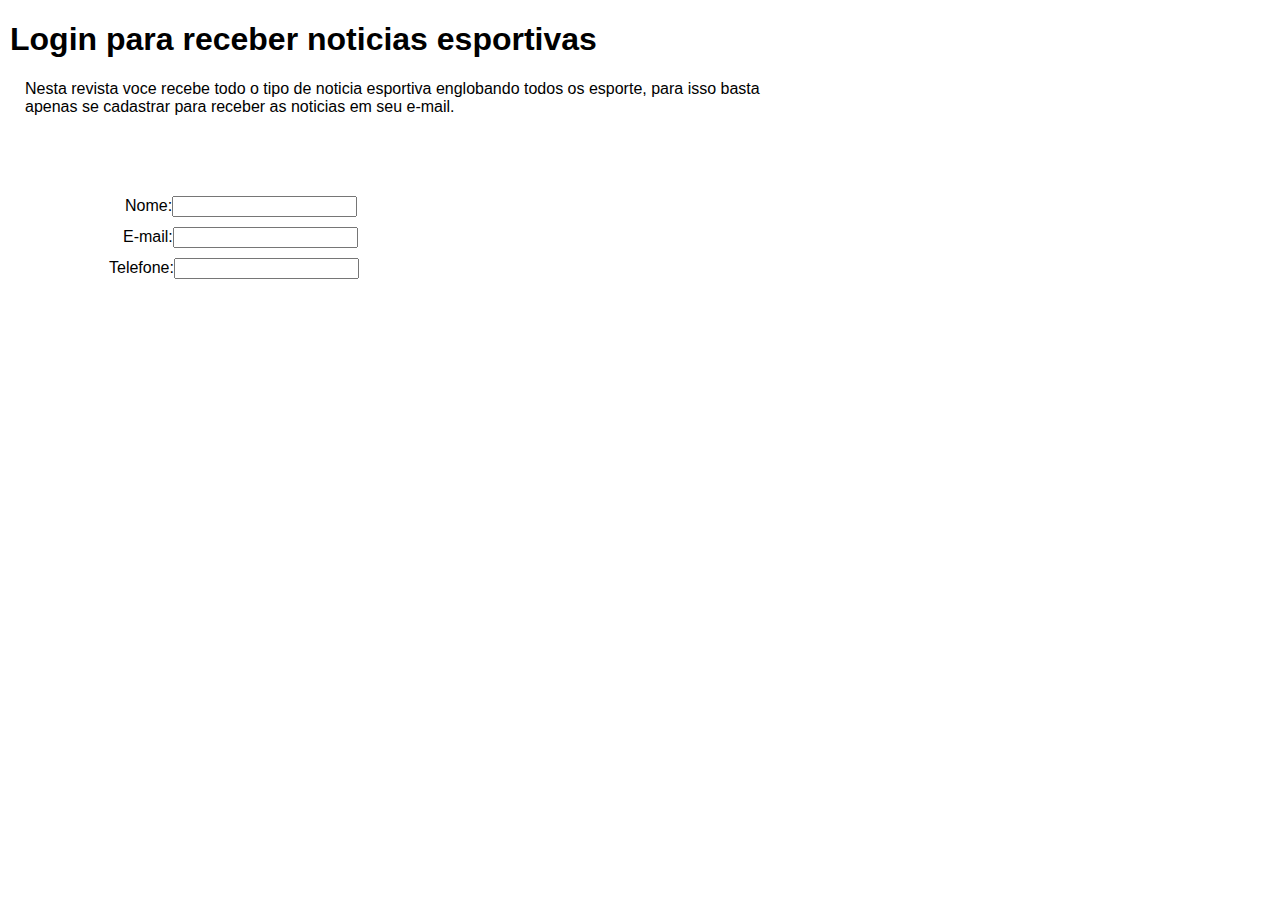
<file: Front - End Captura/site.html>
<!DOCTYPE html>
<html lang="en">
<head>
    <meta charset="UTF-8">
    <meta http-equiv="X-UA-Compatible" content="IE=edge">
    <meta name="viewport" content="width=device-width, initial-scale=1.0">
   <link rel="icon" href="./img/untitleddesign_1_original-106-300x300.png"> 

    
    <title>Desportivos</title>
    <link rel="stylesheet" href="./site.css">
    
</head>


    
    <body>

        <header>
           

                    <div class="col">
            <h1>Login para receber noticias esportivas</h1>
                               </div>
                               <div class="resumo">
                                   Nesta revista voce recebe todo o tipo de noticia esportiva englobando todos os esporte, para isso basta <br>
                                   apenas se cadastrar para receber as noticias em seu e-mail.
                               </div>


<div class="tudo">
     <div class="nome">
<label>Nome:</label><input type="text" name="nome" id="nome"><br>
</div>
<div class="login">
<label>E-mail:</label><input type="text" name="login" id="login"><br>
</div>
<div class="senha">
<label>Telefone:</label><input type="password" name="senha" id="senha"><br>
 </div>   
 </div>
 

</header>

  
</body>
</file>
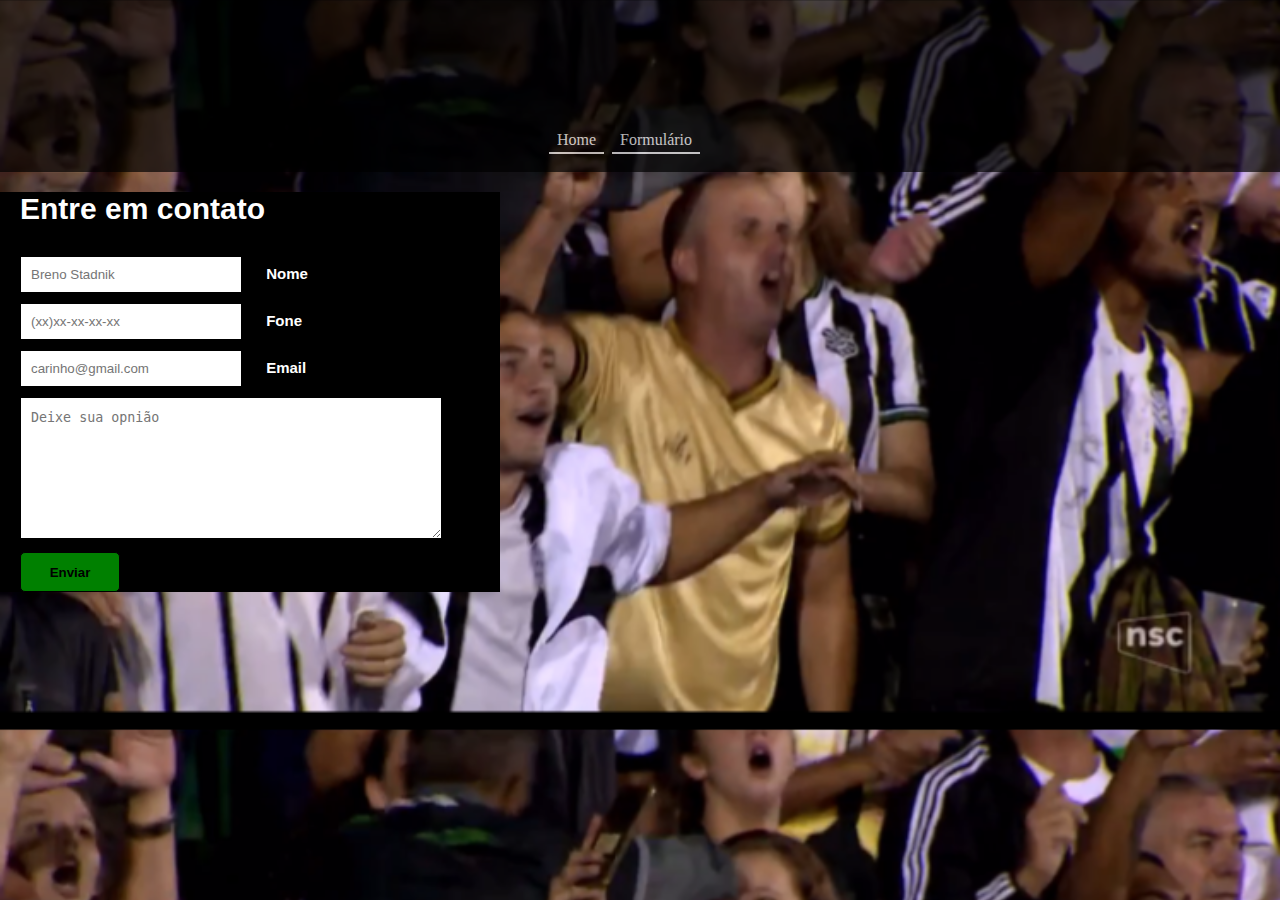
<file: Front - End Home/formulário.html>
<!DOCTYPE html>
<html>

<head>
<title>Formulário Contato</title>
<meta charset="utf-8" />
<link href="formulário.css" rel="stylesheet" media="all" />
<script src="formulário.js"></script> 
  <link rel="icon" href="./imgs/2560px-VAR_System_Logo.svg.png">



</head>

<body>

    <nav>
        <ul>
            <li><a href="index.html">Home</a></li>
            <li><a href="formulário.html">Formulário</a></li>
        </ul>
    </nav>

<form name="meu_form">

  <h1>Entre em contato</h1>

  <input type="text" id="nomeid" placeholder="Breno Stadnik" required="required" name="nome" />
  <label for="nome">Nome</label>

  <input type="tel" id="foneid" placeholder="(xx)xx-xx-xx-xx" name="fone" />
  <label for="fone">Fone</label>

  <input type="email" id="emailid" placeholder="carinho@gmail.com" name="email" />
  <label for="email">Email</label>

  <textarea placeholder="Deixe sua opnião"></textarea>

  <input type="submit" class="enviar" onclick="Enviar();" value="Enviar" />
</form>
</body>
</html>
</file>
<file: Front - End Captura/site.css>
body{
    margin: 0;
    font-family: Arial;
}

.col{
    margin-top: 10px;
    margin-left: 10px;
}

.nome{
    margin-left: 25px;

}

.resumo{
    margin-left: 25px;
        margin-top: 10px;

}

.login{
    margin-left: 23px;
        margin-top: 10px;

}

.senha{
    margin-left: 9px;
    margin-top: 10px;
}

.tudo{
    margin-top: 80px;
    margin-left: 100px;
    color: black;
}
</file>
<file: Front - End Home/formulário.css>
body {
    padding: 0;
    margin: 0;
    background: url(./imgs/IMG_8710.png);
    background-size: 100%;
    

}

form {
    font-family: Verdana,Tahoma,sans-serif;
    font-size: 15px;
    background-color: black;
    max-width: 500px;
}

h1 {
    margin-bottom: 20px;
    margin-left: 20px;
    color: white;
}

input, textarea {
    width: 200px;
    padding: 10px;
    color: black;
    margin-left: 20px;
    margin-top: 10px;
    -webkit-border-radiu: 5px;
    -moz-border-radiu: 5px;
    border: 1px solid;
}

input:hover, textarea:hover, input:focus, textarea:focus {
    border-color: #000066;
    box-shadow: 5px 0px 9px white;
    background-color: rgb(255, 255, 255);
    color: black;
    font-weight: bold;
}

.enviar {
    background-color: green;
    height: 40px;
    width: 100px;
    font-weight: bold;
    border-radius: 5px;
    -webkit-border-radius: 5px;
    -moz-border-radius: 5px;
    border: 1px solid;
    color: black;
}

textarea {
    width: 400px;
    height: 120px;
    line-height: 20px;
    max-width: 400px;
}

form label {
    margin-left: 20px;
    color: #FFFFFF;
    font-weight: bold;
}
a{
    
    text-decoration: none;
    color: #ffffff;
    margin-left: 40px;
    
}


nav{
    
    background-color: rgb(0, 0, 0);
    color: #c04646;
    padding: 1px;
    height: 170px;
    opacity: 69%;
}

nav ul{
    list-style: none;
    display: flex;
    justify-content: center; 
    margin-top: 130px;   
    margin-right: 79px;
    
}

nav li > a{
    
    text-decoration: none;
    padding-bottom: 4px;
    padding-left: 8px;
    padding-right: 8px;
    margin-left: 8px;
    color: #ffffff;
    border-bottom: 2px solid #ffffff;
}

.active{
    font-weight: bold;
}

nav li > a:hover{
    color: #ffffff;
    border-bottom: 2px solid greenyellow;
}
</file>
